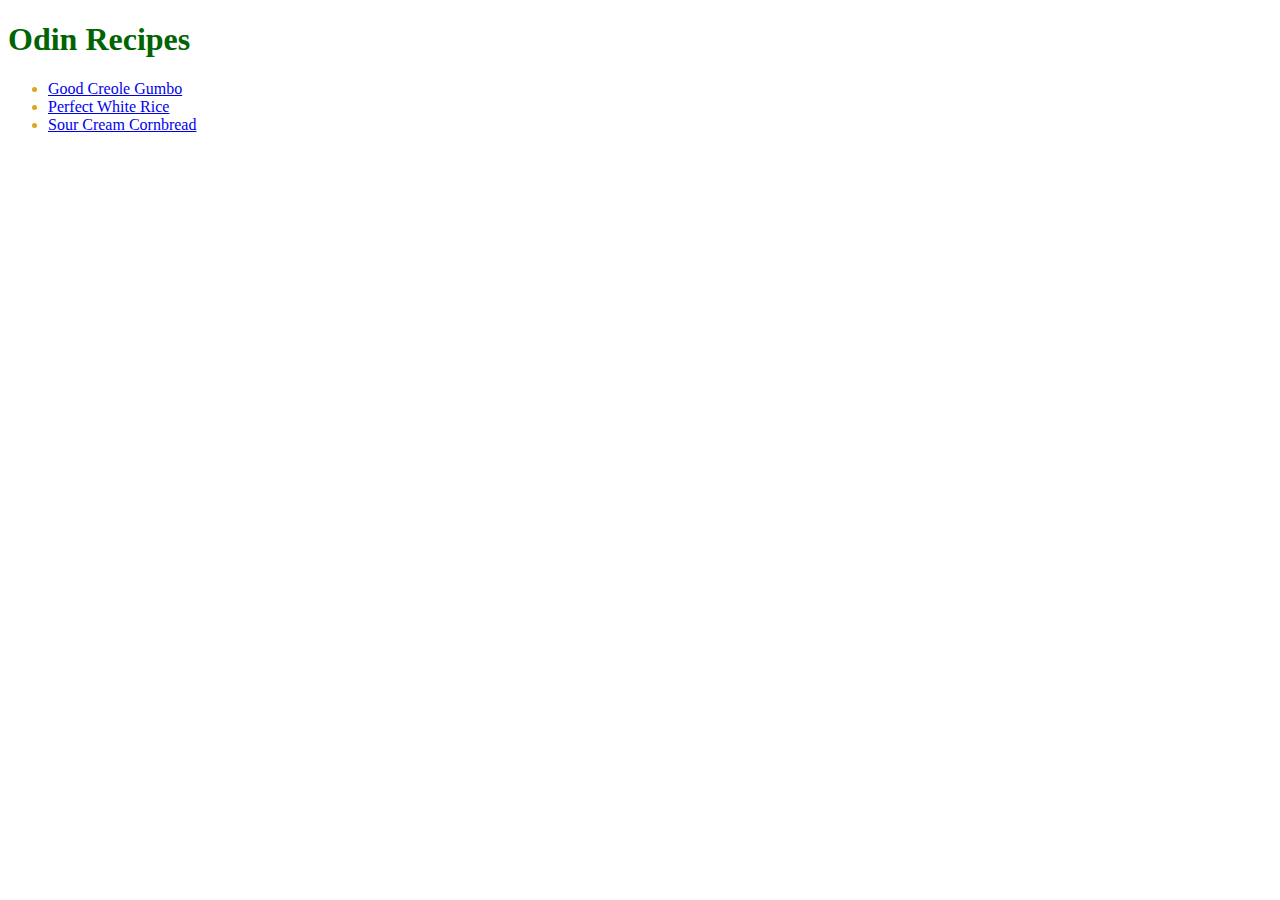
<file: index.html>
<!DOCTYPE html>
<html lang="en">
    <head>
        <meta charset="UTF-8">
        <title>Odin Recipes</title>
        <link rel=stylesheet href="./style.css">
    </head>
    <body>
        <h1>Odin Recipes</h1>
        <p>
            <ul>
                <li class="home-li"><a href="./pages/gumbo/gumbo.html" target="_blank" rel="noopener noreferrer">Good Creole Gumbo</a></li>
                <li class="home-li"><a href="./pages/rice/rice.html" target="_blank" rel="noopener noreferrer">Perfect White Rice</a></li>
                <li class="home-li"><a href="./pages/cornbread/cornbread.html" target="_blank" rel="noopener noreferrer">Sour Cream Cornbread</a></li>
            </ul>
        </p>
    </body>
    
</html>
</file>
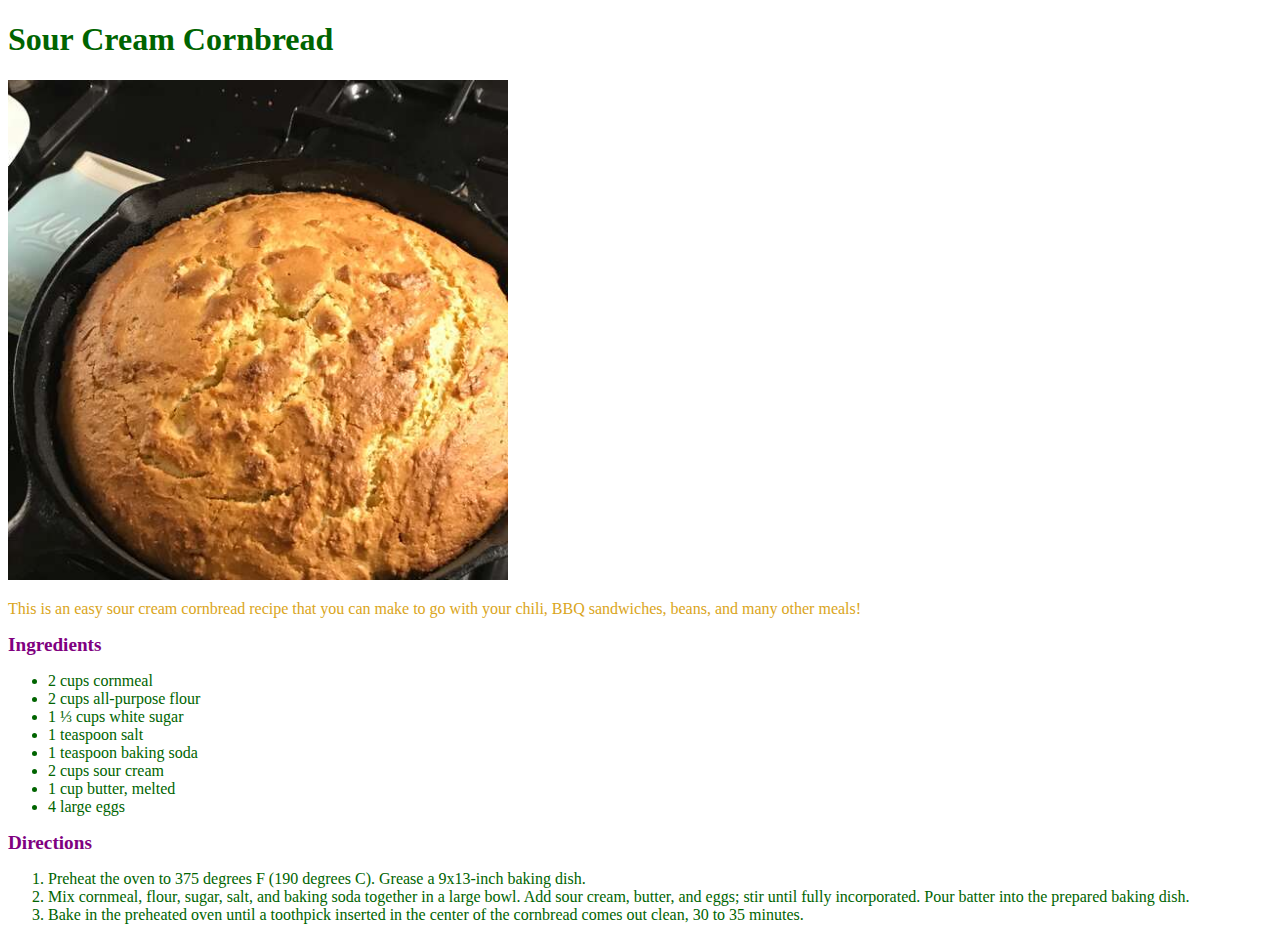
<file: recipes/cornbread.html>
<!DOCTYPE html>
<html lang="en">
    <head>
        <meta charset="UTF-8">
        <title>Sour Cream Cornbread</title>
        <link rel="stylesheet" href="../style.css"> 
    </head>
    <body>
        <h1>Sour Cream Cornbread</h1>
        <img src="../images/cornbread/cornbread.jpg" alt="Picture of cornbread" height="500">
        <p>This is an easy sour cream cornbread recipe that you can make to go with your chili, BBQ sandwiches, beans, and many other meals!</p>
        <h2>Ingredients</h2>
        <ul>
            <li>2 cups cornmeal</li>
            <li>2 cups all-purpose flour</li>
            <li>1 ⅓ cups white sugar</li>
            <li>1 teaspoon salt</li>
            <li>1 teaspoon baking soda</li>
            <li>2 cups sour cream</li>
            <li>1 cup butter, melted</li>
            <li>4 large eggs</li>
        </ul>
        <h2>Directions</h2>
        <ol>
            <li>Preheat the oven to 375 degrees F (190 degrees C). Grease a 9x13-inch baking dish.</li>
            <li>Mix cornmeal, flour, sugar, salt, and baking soda together in a large bowl. Add sour cream, butter, and eggs; stir until fully incorporated. Pour batter into the prepared baking dish.</li>
            <li>Bake in the preheated oven until a toothpick inserted in the center of the cornbread comes out clean, 30 to 35 minutes.</li>
        </ol>
    </body>
</html>
</file>
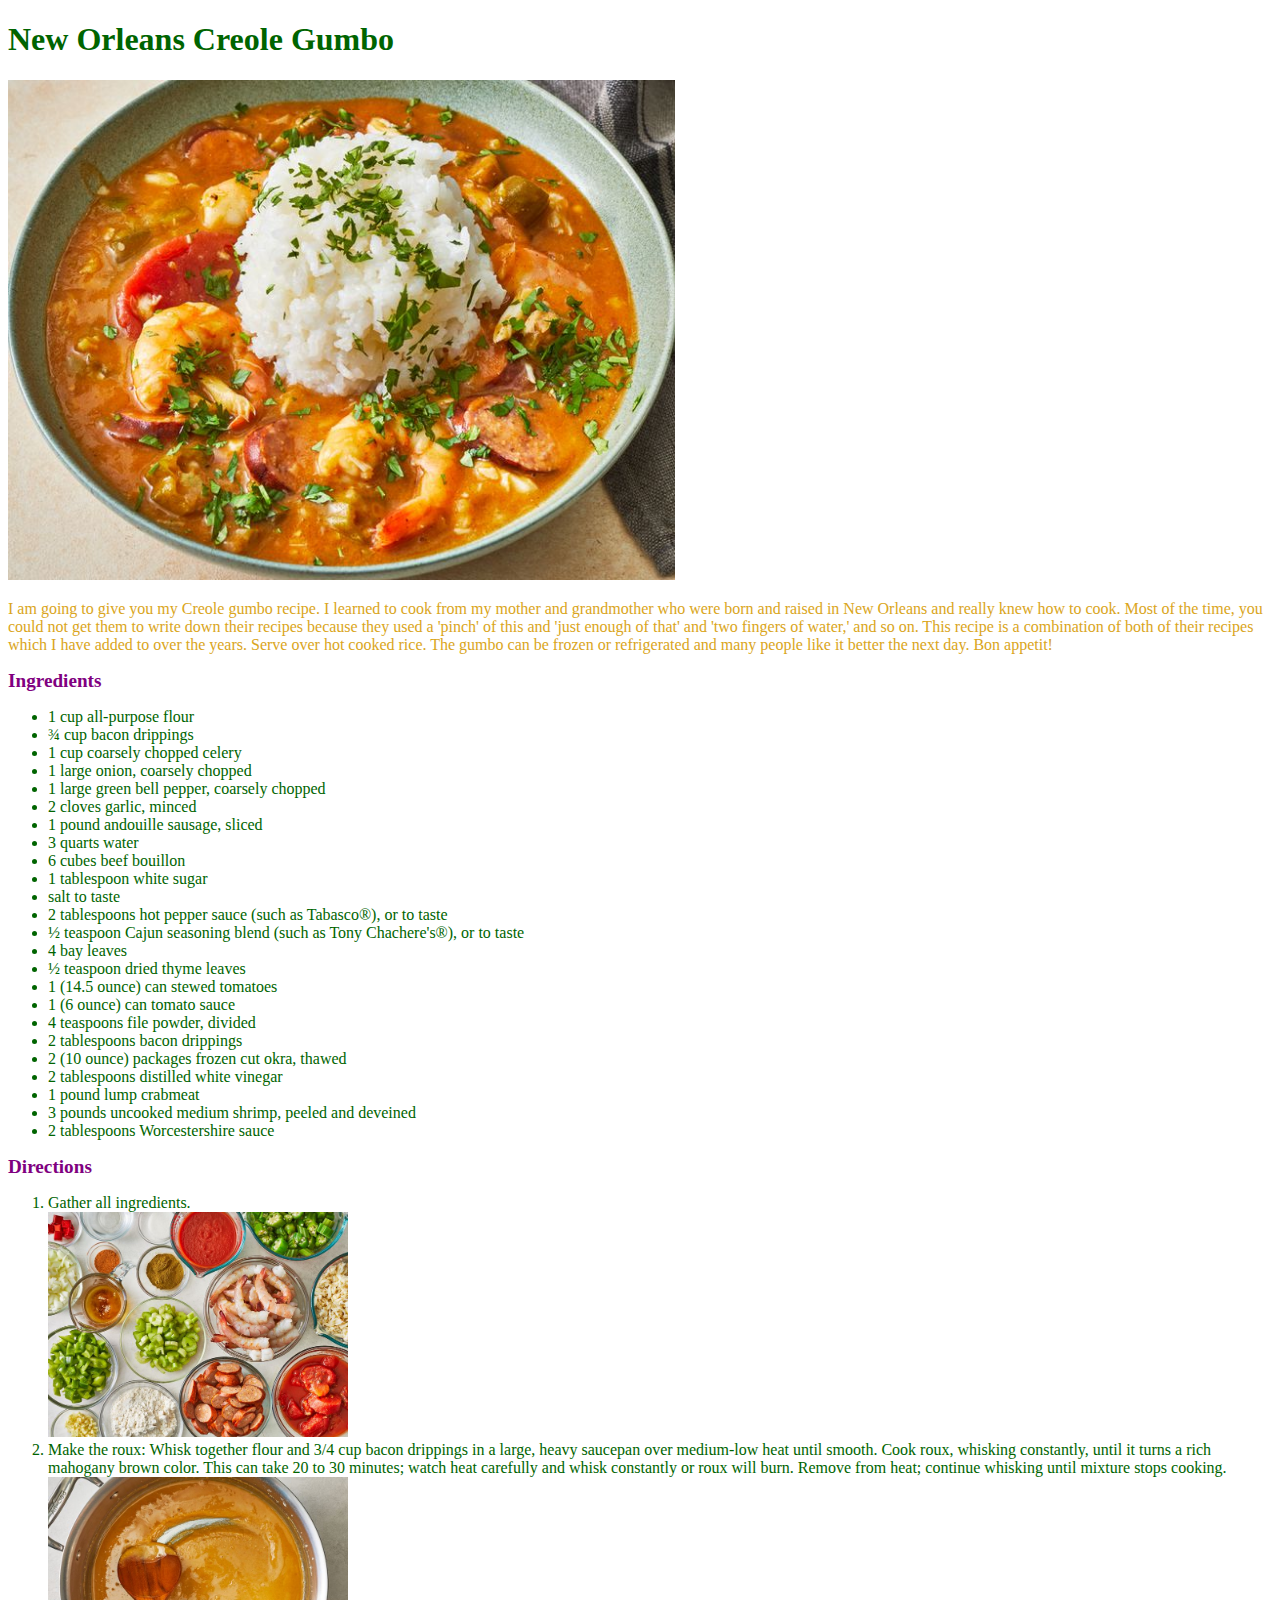
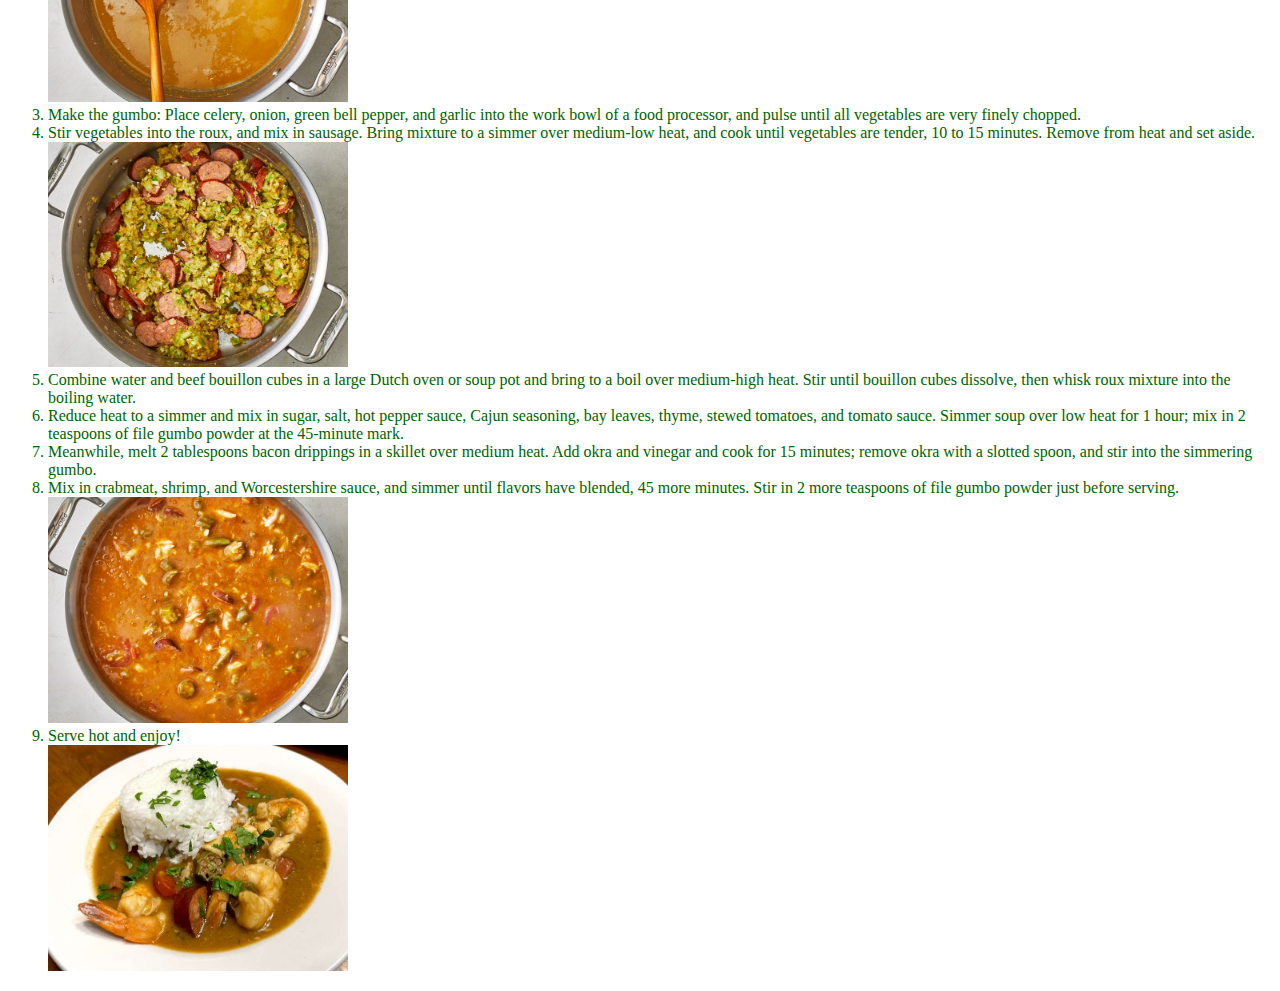
<file: recipes/gumbo.html>
<!DOCTYPE html>
<html lang="en">
    <head>
        <meta charset="UTF-8">
        <title>Good Creole Gumbo</title>
        <link rel="stylesheet" href="../style.css">
    </head>
    <body>
        <h1>New Orleans Creole Gumbo</h1>
        <img src="../images/gumbo/creole-gumbo.jpg" alt="Picture of a bowl of gumbo" height="500">
        <p>I am going to give you my Creole gumbo recipe. I learned to cook from my mother and grandmother who were born and raised in New Orleans and really knew how to cook. Most of the time, you could not get them to write down their recipes because they used a 'pinch' of this and 'just enough of that' and 'two fingers of water,' and so on. This recipe is a combination of both of their recipes which I have added to over the years. Serve over hot cooked rice. The gumbo can be frozen or refrigerated and many people like it better the next day. Bon appetit!</p>
        <h2>Ingredients</h2>
        <p>
            <ul>
                <li>1 cup all-purpose flour</li>
                <li>¾ cup bacon drippings</li>
                <li>1 cup coarsely chopped celery</li>
                <li>1 large onion, coarsely chopped</li>
                <li>1 large green bell pepper, coarsely chopped</li>
                <li>2 cloves garlic, minced</li>
                <li>1 pound andouille sausage, sliced</li>
                <li>3 quarts water</li>
                <li>6 cubes beef bouillon</li>
                <li>1 tablespoon white sugar</li>
                <li>salt to taste</li>
                <li>2 tablespoons hot pepper sauce (such as Tabasco®), or to taste</li>
                <li>½ teaspoon Cajun seasoning blend (such as Tony Chachere's®), or to taste</li>
                <li>4 bay leaves</li>
                <li>½ teaspoon dried thyme leaves</li>
                <li>1 (14.5 ounce) can stewed tomatoes</li>
                <li>1 (6 ounce) can tomato sauce</li>
                <li>4 teaspoons file powder, divided</li>
                <li>2 tablespoons bacon drippings</li>
                <li>2 (10 ounce) packages frozen cut okra, thawed</li>
                <li>2 tablespoons distilled white vinegar</li>
                <li>1 pound lump crabmeat</li>
                <li>3 pounds uncooked medium shrimp, peeled and deveined</li>
                <li>2 tablespoons Worcestershire sauce</li>
            </ul>
        <h2>Directions</h2>
            <ol>
                <li>Gather all ingredients.</li>
                <img src="../images/gumbo/gumbo-step-1.jpg" alt="Picture of gumbo ingredients" width="300">
                <li>Make the roux: Whisk together flour and 3/4 cup bacon drippings in a large, heavy saucepan over medium-low heat until smooth. Cook roux, whisking constantly, until it turns a rich mahogany brown color. This can take 20 to 30 minutes; watch heat carefully and whisk constantly or roux will burn. Remove from heat; continue whisking until mixture stops cooking.</li>
                <img src="../images/gumbo/gumbo-step-2.jpg" alt="Picture of someone making the roux" width="300">
                <li>Make the gumbo: Place celery, onion, green bell pepper, and garlic into the work bowl of a food processor, and pulse until all vegetables are very finely chopped.</li>
                <li>Stir vegetables into the roux, and mix in sausage. Bring mixture to a simmer over medium-low heat, and cook until vegetables are tender, 10 to 15 minutes. Remove from heat and set aside.</li>
                <img src="../images/gumbo/gumbo-step-4.jpg" alt="Picture of vegetables and sausage browning in a pot" width="300">
                <li>Combine water and beef bouillon cubes in a large Dutch oven or soup pot and bring to a boil over medium-high heat. Stir until bouillon cubes dissolve, then whisk roux mixture into the boiling water.</li>
                <li>Reduce heat to a simmer and mix in sugar, salt, hot pepper sauce, Cajun seasoning, bay leaves, thyme, stewed tomatoes, and tomato sauce. Simmer soup over low heat for 1 hour; mix in 2 teaspoons of file gumbo powder at the 45-minute mark.</li>
                <li>Meanwhile, melt 2 tablespoons bacon drippings in a skillet over medium heat. Add okra and vinegar and cook for 15 minutes; remove okra with a slotted spoon, and stir into the simmering gumbo.</li>
                <li>Mix in crabmeat, shrimp, and Worcestershire sauce, and simmer until flavors have blended, 45 more minutes. Stir in 2 more teaspoons of file gumbo powder just before serving.</li>
                <img src="../images/gumbo/gumbo-step-8.jpg" alt="Picture of the gumbo in a pot" width="300">
                <li>Serve hot and enjoy!</li>
                <img src="../images/gumbo/gumbo-step-9.jpg" alt="Picture of finished gumbo with rice in a bowl" width="300"> 
            </ol>
        </p>
    </body>
</html>
</file>
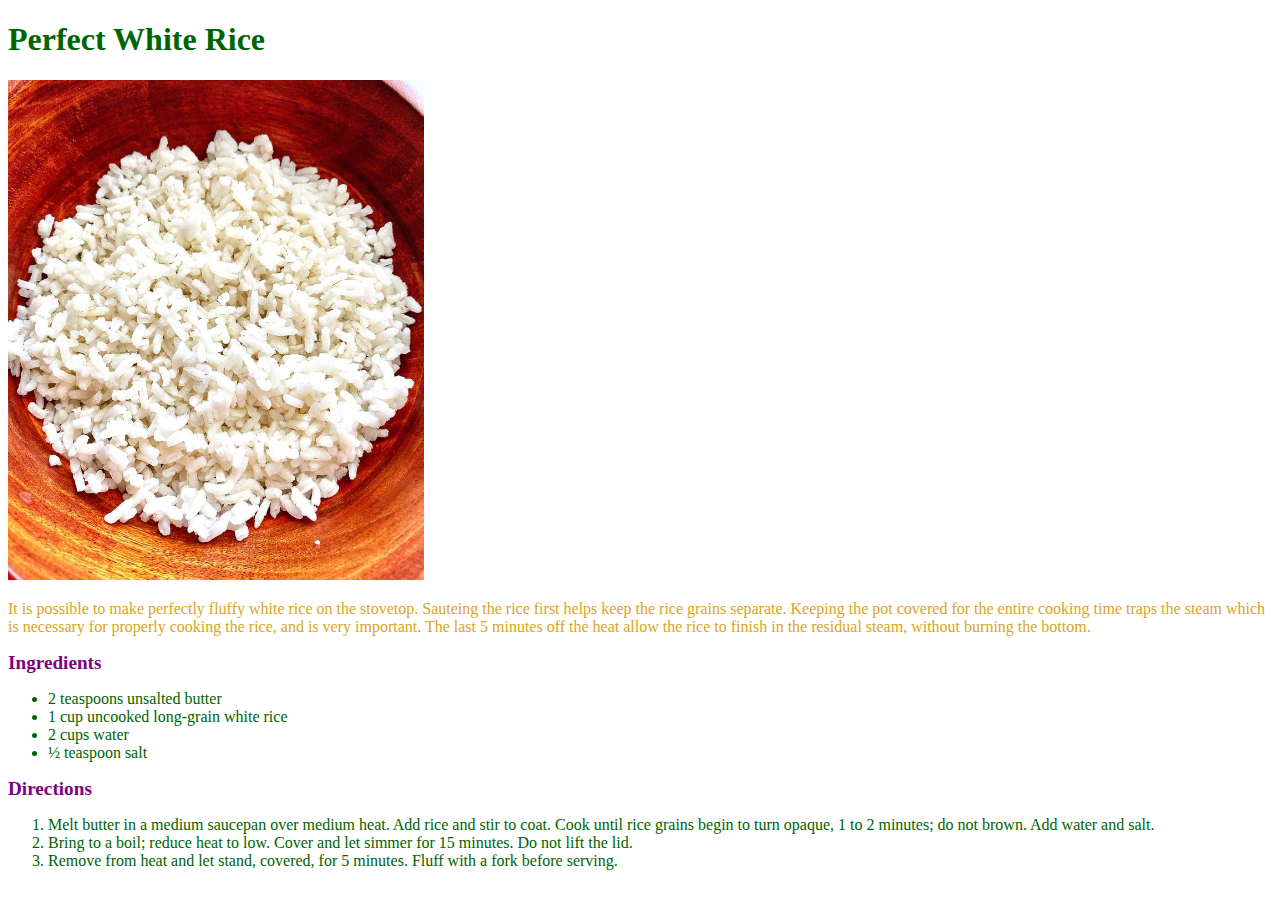
<file: recipes/rice.html>
<!DOCTYPE html>
<html lang="en">
    <head>
        <meta charset="UTF-8">
        <title>White Rice</title>
        <link rel="stylesheet" href="../style.css">
    </head>
    <body>
        <h1>Perfect White Rice</h1>
        <img src="../images/rice/rice.jpg" alt="Picture of white rice" height="500">
        <p>It is possible to make perfectly fluffy white rice on the stovetop. Sauteing the rice first helps keep the rice grains separate. Keeping the pot covered for the entire cooking time traps the steam which is necessary for properly cooking the rice, and is very important. The last 5 minutes off the heat allow the rice to finish in the residual steam, without burning the bottom.</p>
        <h2>Ingredients</h2>
        <ul>
            <li>2 teaspoons unsalted butter</li>
            <li>1 cup uncooked long-grain white rice</li>
            <li>2 cups water</li>
            <li>½ teaspoon salt</li>
        </ul>
        <h2>Directions</h2>
        <ol>
            <li>Melt butter in a medium saucepan over medium heat. Add rice and stir to coat. Cook until rice grains begin to turn opaque, 1 to 2 minutes; do not brown. Add water and salt.</li>
            <li>Bring to a boil; reduce heat to low. Cover and let simmer for 15 minutes. Do not lift the lid.</li>
            <li>Remove from heat and let stand, covered, for 5 minutes. Fluff with a fork before serving.</li>
        </ol>
    </body>
</html>
</file>
<file: style.css>
body {
    font-family: Garamond, Georgia, serif;
    color: black;
    background-color: white;
}

h1 {
    color: darkgreen;
    font-size: xx-large;
    font-weight: bold;
}

h2 {
    color: purple;
    font-size: larger;
    font-weight: bold;
}

p {
    color: goldenrod;
    text-wrap: 900px;
}

li {
    color: darkgreen;
}

img {
    text-align: center;
}

.home-li {
    color: goldenrod;
}
</file>
